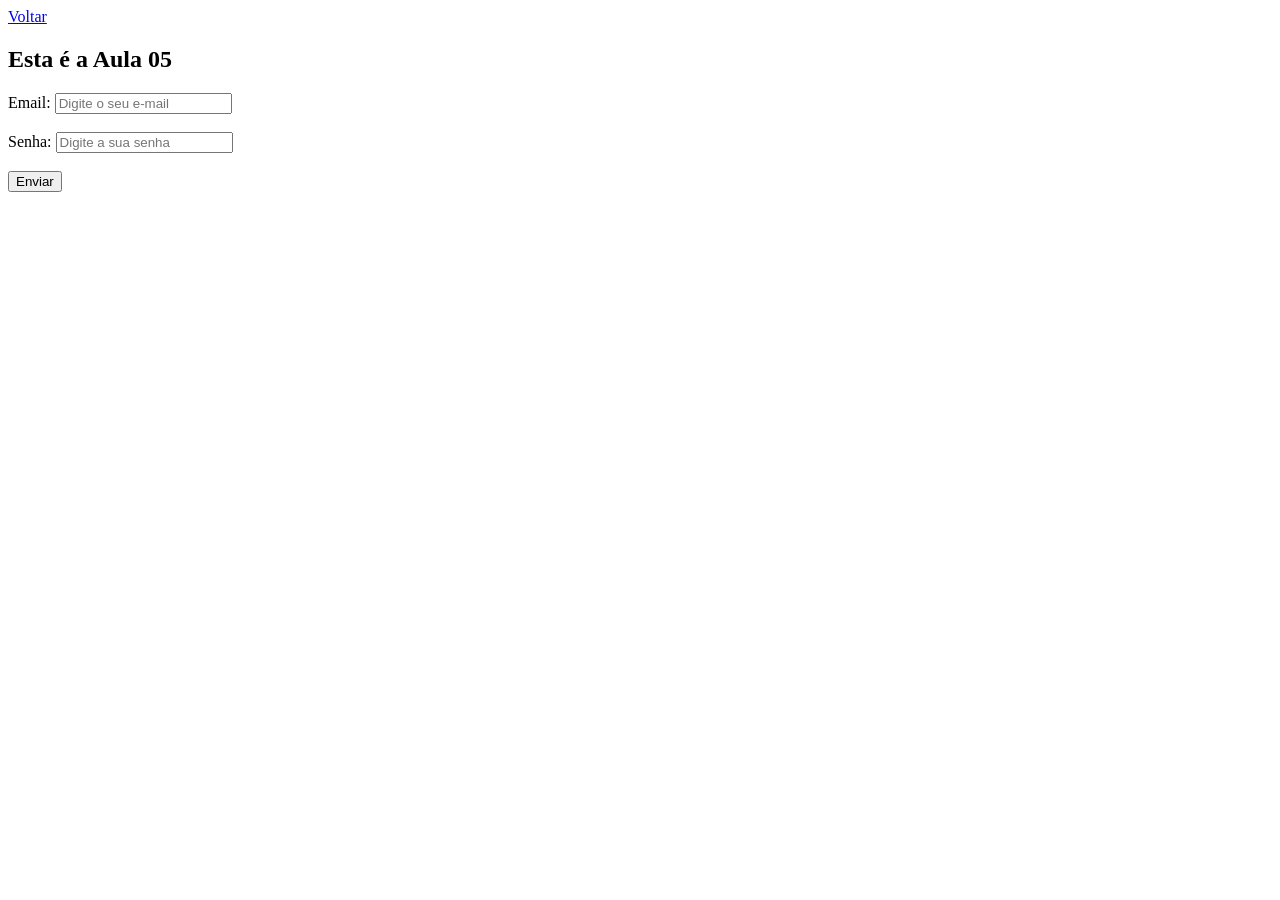
<file: aula 05 com referencia ao cadastro/projetos ads/Login.html>
<html lang="pt-br">
    <head>
        <meta charset="utf-8">
        <title>Aula 05 ADS</title>
        <script src="http://code.jquery.com/jquery-1.11.2.min.js" type="text/javascript"></script>

    </head>

    <body>
        <div><a href="index.html">Voltar</a></div>
        <h2 id="texto_cabecalho">Esta é a Aula 05</h2>

        <form name="form_login" onsubmit="submit_form_login()">
            <label for="input_email">Email:</label>
            <input id="input_email" name="input_email" type="email" placeholder="Digite o seu e-mail">
            <br>
            <br>
            <label for="input_senha">Senha:</label>
            <input id="input_senha" name="input_senha" type="password" placeholder="Digite a sua senha">
            <br>
            <br>
            <input type="submit" value="Enviar">
        </form>

        <script src="js/index.js"></script>
    </body>
</html>
</file>
